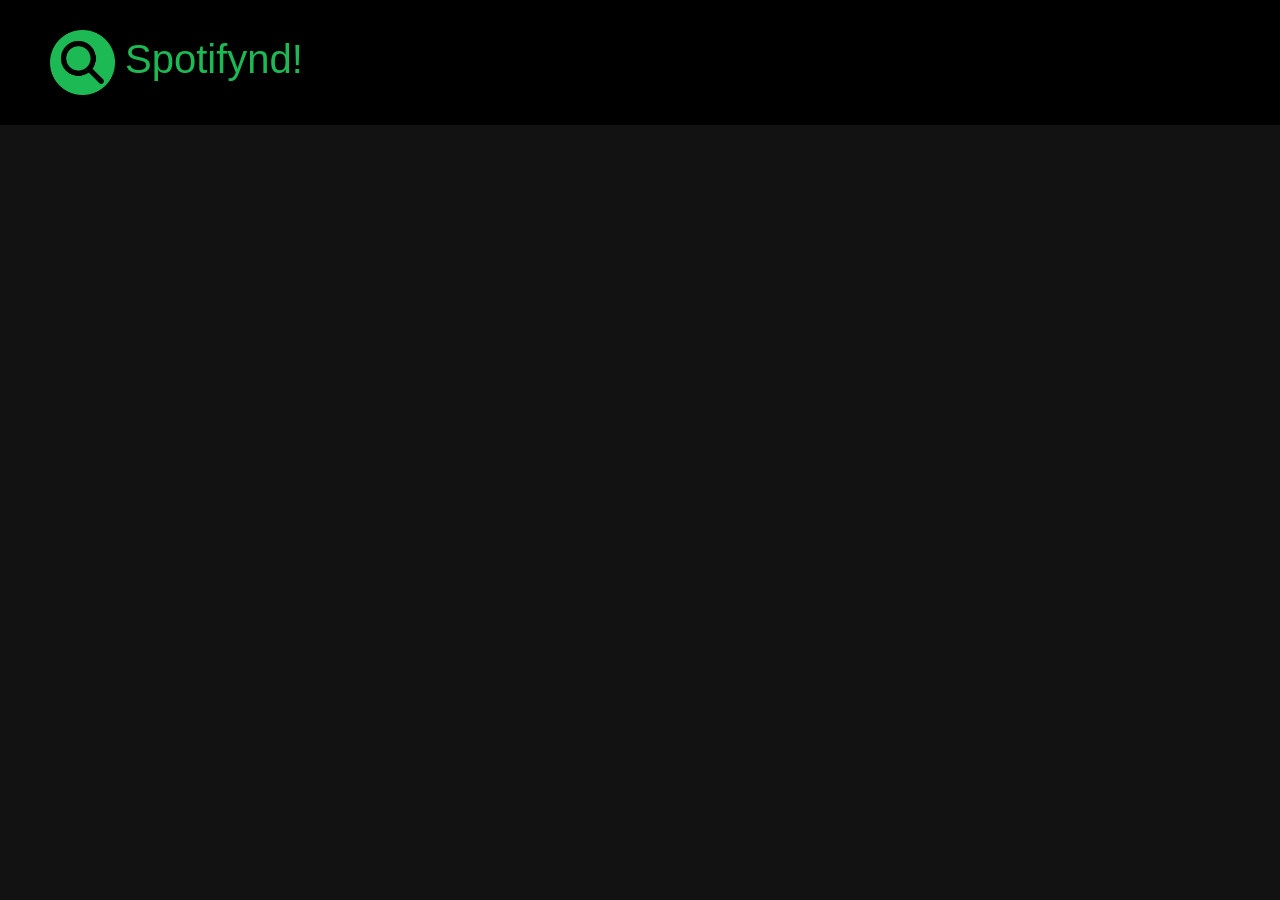
<file: index.html>
<!DOCTYPE html>
<html lang="en">

<head>
  <meta charset="UTF-8">
  <meta name="viewport" content="width=device-width, initial-scale=1.0">
  <link rel="stylesheet" href="https://stackpath.bootstrapcdn.com/bootstrap/4.3.1/css/bootstrap.min.css">
  <link rel="stylesheet" href="styles.css">
  <title>Spotifynd</title>
</head>

<body>
  <div class="jumbotron jumbotron-fluid">
    <div class="logo-container">
      <img src="logo.png" alt="logo" width="65" height="65">
      <h1>Spotifynd!</h1>
    </div>
  </div>

  <script src="https://code.jquery.com/jquery-3.3.1.slim.min.js"></script>
  <script src="https://cdnjs.cloudflare.com/ajax/libs/popper.js/1.14.7/umd/popper.min.js"></script>
  <script src="https://stackpath.bootstrapcdn.com/bootstrap/4.3.1/js/bootstrap.min.js"></script>
</body>

</html>
</file>
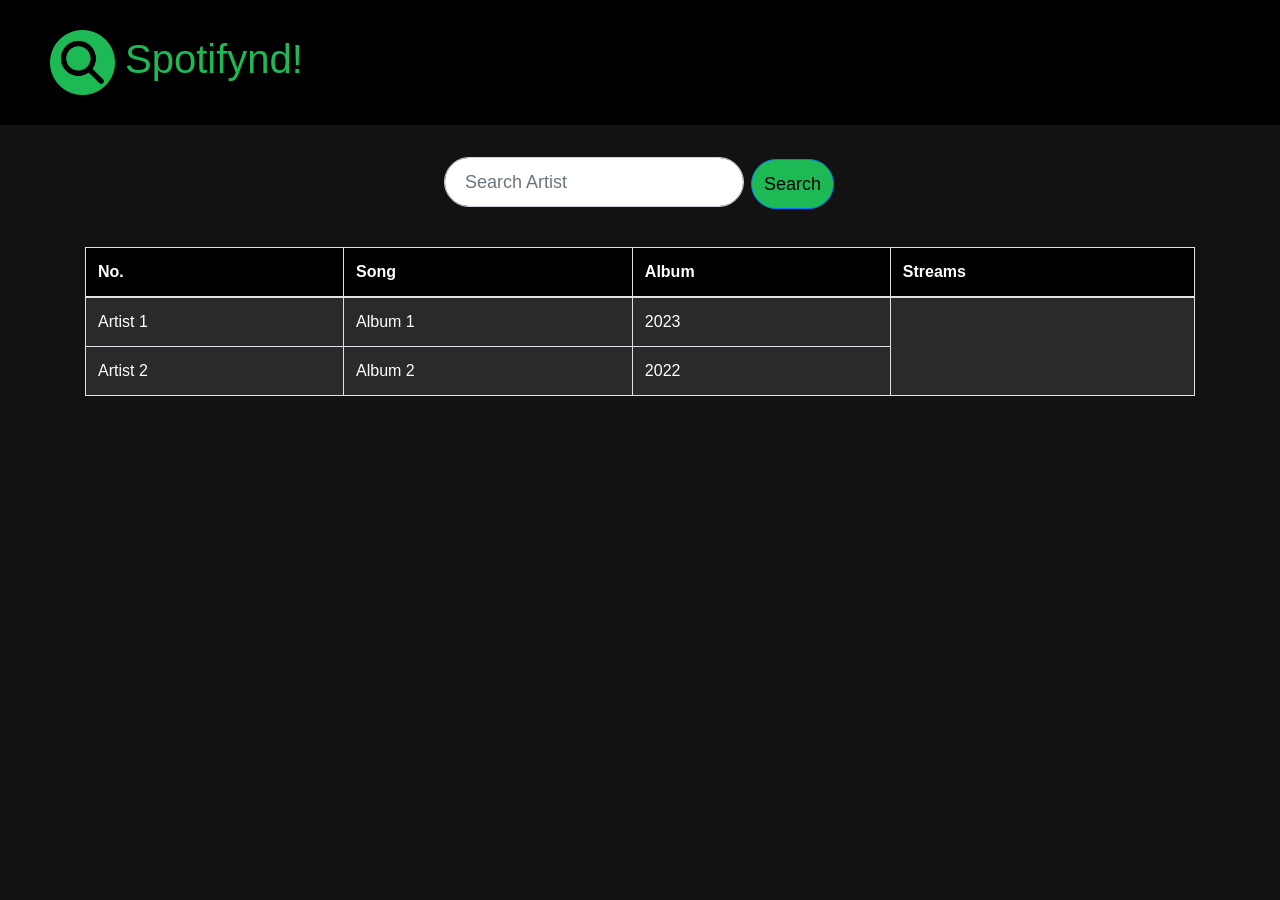
<file: fynd.html>
<!DOCTYPE html>
<html lang="en">

<head>
  <meta charset="UTF-8">
  <meta name="viewport" content="width=device-width, initial-scale=1.0">
  <link rel="stylesheet" href="https://stackpath.bootstrapcdn.com/bootstrap/4.3.1/css/bootstrap.min.css">
  <link rel="stylesheet" href="styles.css">
  <title>Spotifynd</title>
</head>

<body>
  <div class="jumbotron jumbotron-fluid">
    <div class="logo-container">
      <img src="logo.png" alt="logo" width="65" height="65">
      <h1>Spotifynd!</h1>
    </div>
  </div>

  <div class="container">
    <form id="search-form">
      <div class="form-group">
        <input type="text" id="search-box" class="form-control" placeholder="Search Artist">
      </div>
      <button type="submit" id="search-btn" class="btn btn-primary">Search</button>
      
    </form>
  </div>

  <div class="container mt-4">
    <table class="table table-bordered">
      <thead class="thead">
        <tr>
          <th scope="col">No.</th>
          <th scope="col">Song</th>
          <th scope="col">Album</th>
          <th scope="col">Streams</th>
        </tr>
      </thead>
      <tbody>
        <tr>
          <td>Artist 1</td>
          <td>Album 1</td>
          <td>2023</td>
        </tr>
        <tr>
          <td>Artist 2</td>
          <td>Album 2</td>
          <td>2022</td>
        </tr>
        <!-- Add more rows as needed -->
      </tbody>
    </table>
  </div>

  <script src="https://code.jquery.com/jquery-3.3.1.slim.min.js"></script>
  <script src="https://cdnjs.cloudflare.com/ajax/libs/popper.js/1.14.7/umd/popper.min.js"></script>
  <script src="https://stackpath.bootstrapcdn.com/bootstrap/4.3.1/js/bootstrap.min.js"></script>
</body>

</html>
</file>
<file: styles.css>
@font-face {
  font-family: 'spotifont';
  src: url('fonts/Gotham-Black.otf') format('opentype');
}

body {
  background-color: #121212;
  color: #fff
  font-family: spotifont;
}

.jumbotron {
  background-color: #000;
  color: #1DB954;
  padding: 30px;
}
.jumbotron h1 {
  font-weight: 500;
  font-size: 40px;

}

.container {
  display: flex;
  justify-content: center;
}

.logo-container {
  display: flex;
  align-items: center;
  margin-left: 20px;
}
.logo-container img {
  margin-right: 10px;
}

.form-control {
  width: 300px;
}

#search-form {
  display: flex;
}
#search-box {
  border-radius: 30px;
  font-weight: 500;
  padding-left: 20px;
  font-size: 18px;
  height: 50px;
  margin-right: 5px;
}
#search-btn {
  border-radius: 30px;
  margin: 2px;
  background-color: #1DB954;
  color :#000;
  font-weight: 500;
  font-size: 18px;
  height: 50px;
}

.table {
  color: #fff;
  background-color: #2a2a2a;
}
.thead {
  background-color: #000;
}
</file>
